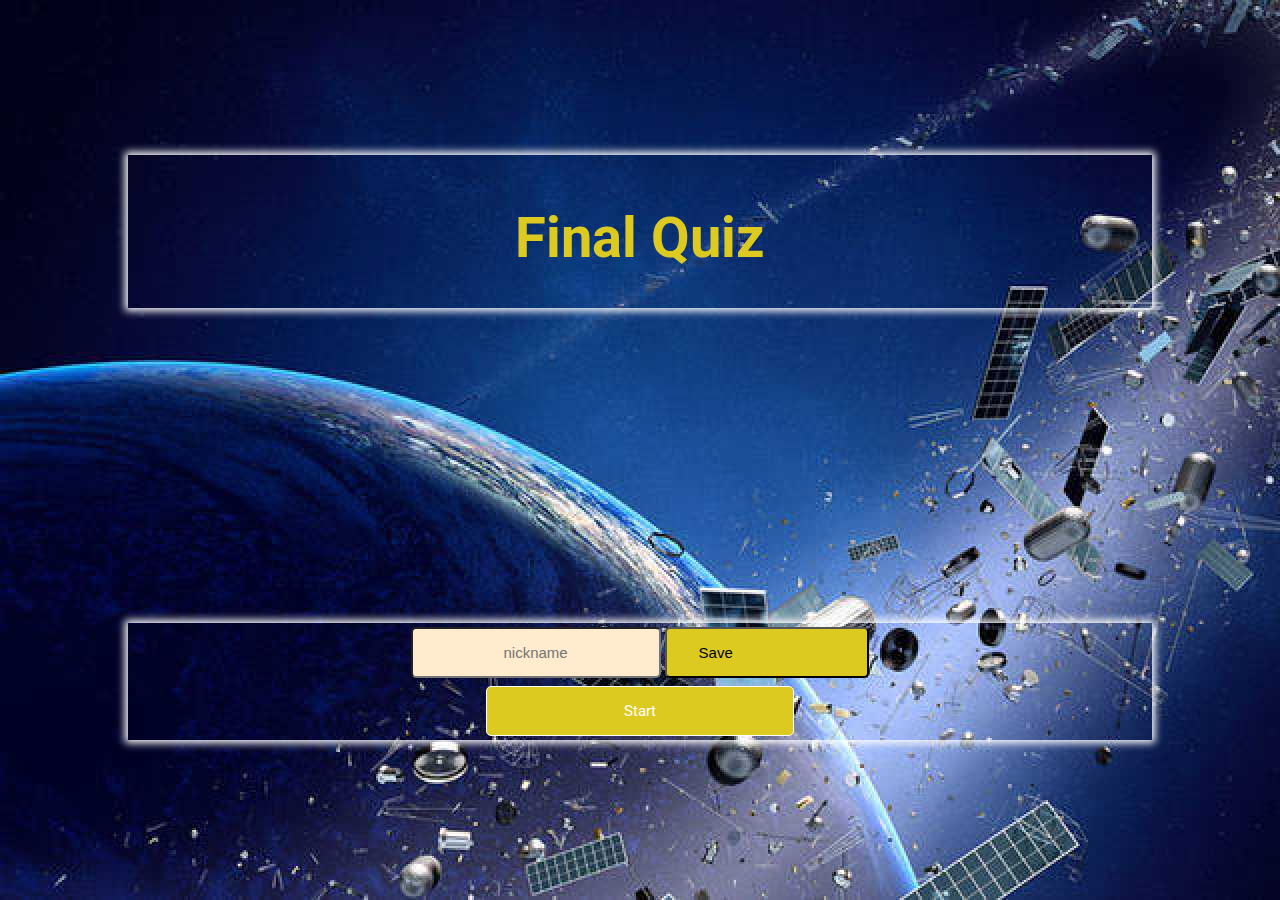
<file: index.html>
<!DOCTYPE html>
<html lang="en">

<head>
    <meta charset="UTF-8">
    <meta name="viewport" content="width=device-width, initial-scale=1.0">
    <meta http-equiv="X-UA-Compatible" content="ie=edge">
    <link href="https://fonts.googleapis.com/css?family=Roboto&display=swap" rel="stylesheet">
    <link rel="stylesheet" type="text/css" href="assets/styles.css">
    <link rel="stylesheet" type="text/css" href="assets/reset.css">
    <title>FinalQuiz</title>
</head>

<body class="d-flex d-flex-column">

    <div class="container flex-align-center ">
        <div class="d-flex flex-column flex-align-center">
            <h1 class="textCuestion">Final Quiz</h1>
        </div>
    </div>
    <div class="container">
        <form class="" id="formSave">
            <input class="inputstar" type="text" id="addNickName" placeholder="nickname">
            <button class="saveNick" type="submit" value="Save" onclick="save()">Save</button>
            <div class="">
                <a id="start" class="startButton" onclick="" href="Question.html">Start</a>
            </div>
        </form>

    </div>

    <footer>
    </footer>

    <script src="js/start.js"></script>
</body>

</html>
</file>
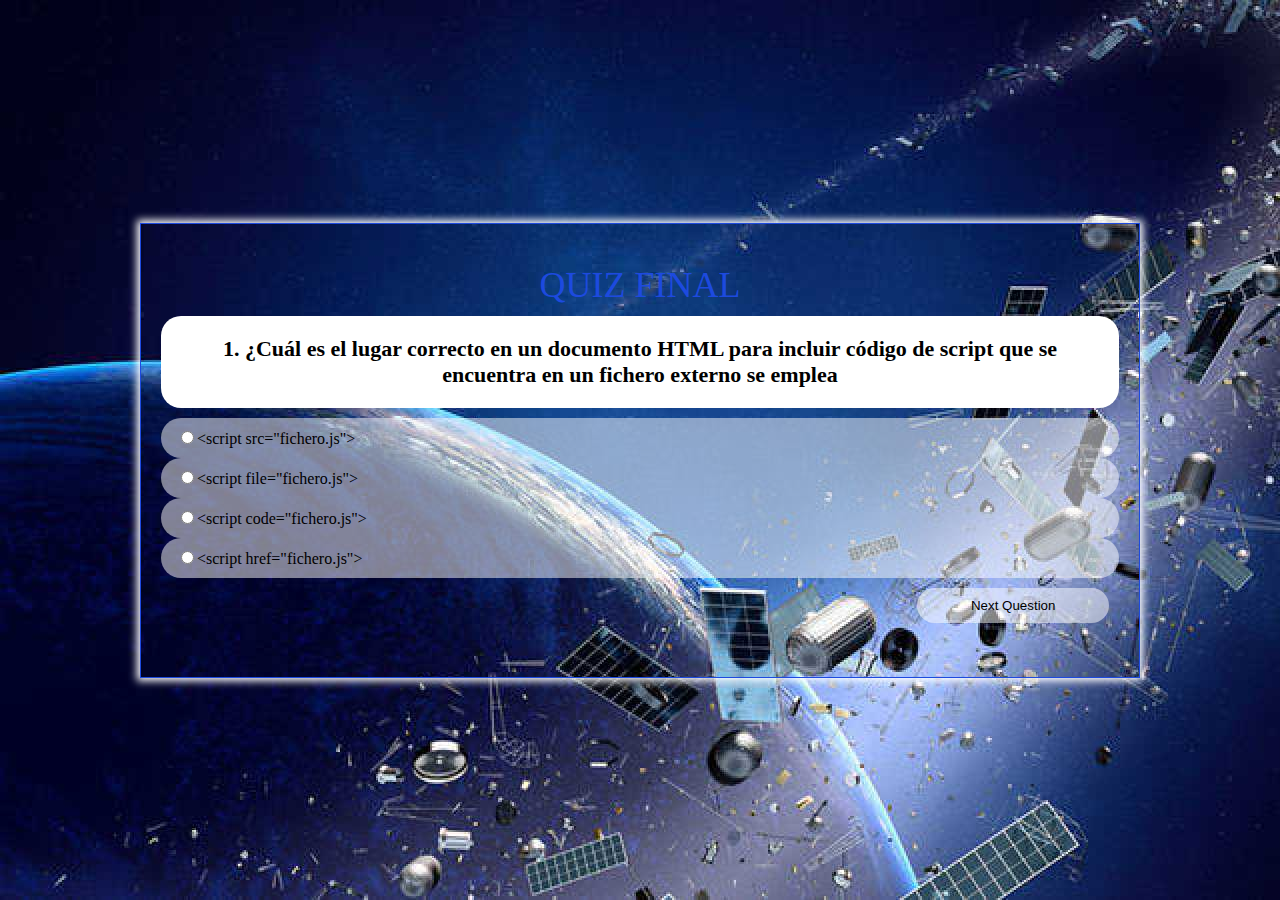
<file: Question.html>
<!DOCTYPE html>
<html lang="en">

<head>
    <meta charset="UTF-8">
    <meta name="viewport" content="width=device-width, initial-scale=1.0">
    <meta http-equiv="X-UA-Compatible" content="ie=edge">
    <link rel="stylesheet" type="text/css" href="assets/styles.css">
    <link rel="stylesheet" type="text/css" href="assets/reset.css">
    <title>FinalQuiz</title>
</head>

<body class="d-flex d-flex-column">
    <div class="container_form" id="quizContainer">

        <div class="title">Quiz Final</div>
        <div class="questionTex" id="question"></div>
        <label class="option"><input type="radio"  name="option" value="1"><span id="opt1"></span></label>
        <label class="option"><input type="radio"  name="option" value="2"><span id="opt2"></span></label>
        <label class="option"><input type="radio"  name="option" value="3"><span id="opt3"></span></label>
        <label class="option"><input type="radio"  name="option" value="4"><span id="opt4"></span></label>
        <button id="nextBtn" class="next_btn" type="submit" onclick="loadNextQuestion();">Next Question</button>
    </div>
    <div id="result" class="container_form result" style="display:none">
    </div>

    <footer>
    </footer>
    <script src="js/json.js"></script>
    <script src="js/quiz.js"></script>

</body>

</html>
</footer>
</body>

</html>
</file>
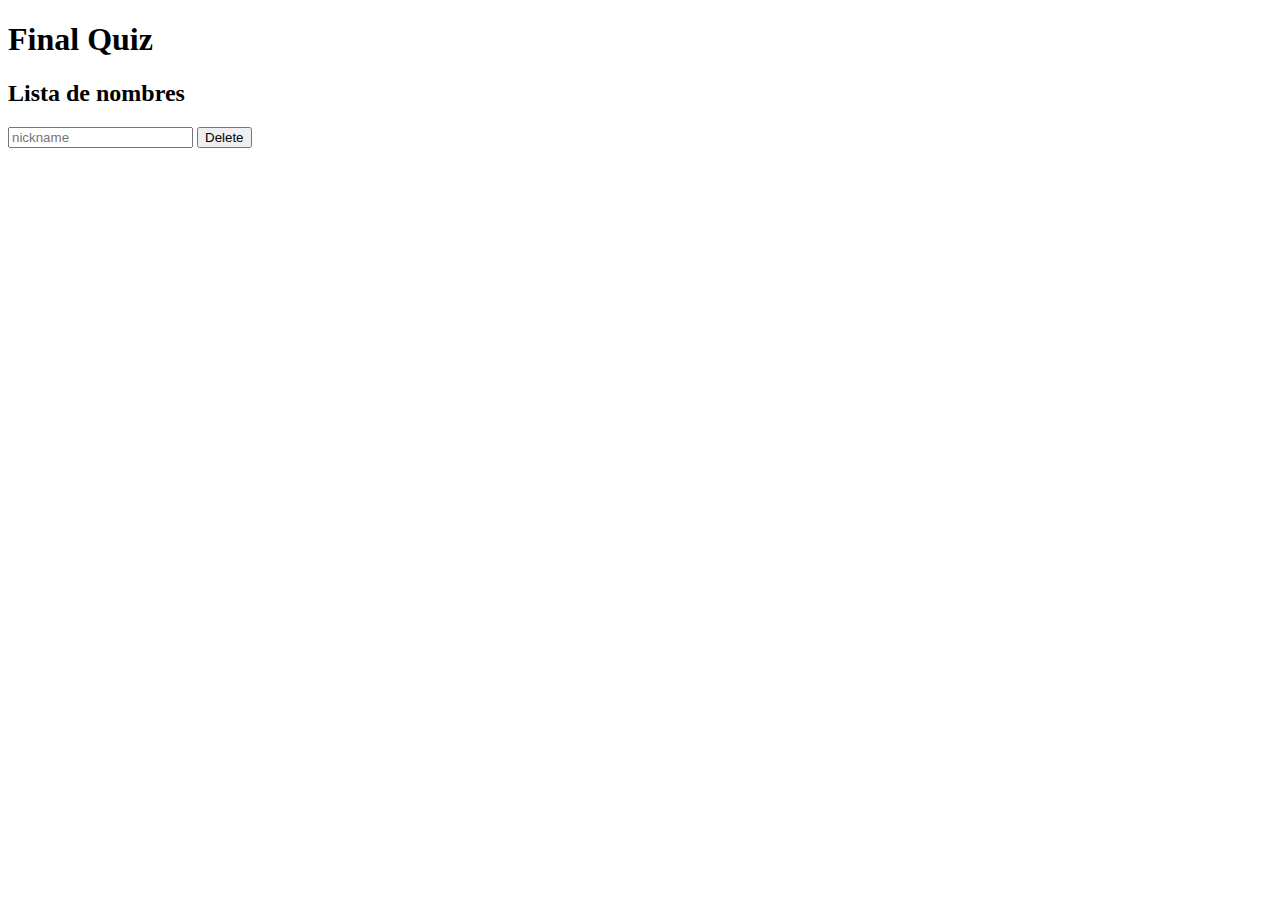
<file: Scoring.html>
<!DOCTYPE html>
<html lang="en">

<head>
    <meta charset="UTF-8">
    <meta name="viewport" content="width=device-width, initial-scale=1.0">
    <meta http-equiv="X-UA-Compatible" content="ie=edge">
    <title>Document</title>
</head>

<body class="d-flex d-flex-column">

    <div class="container flex-align-center ">
        <div class="d-flex flex-column flex-align-center">
            <h1 class="textCuestion">Final Quiz</h1>
        </div>
    </div>
    <h2>Lista de nombres</h2>

    <div class="" id="NickScoring">
        <ul class="" id="Nick_List">

        </ul>
    </div>
    <!-- <h2>Scoring</h2>
    <div class="" id="NickScoring">
        <ul class="" id="Nick_List">
        </ul>
    </div> -->
    <form class="" id="RemoveSave">
        <input class="inputstar" type="text" id="RemoveNickName" placeholder="nickname">
        <button class="saveNick" type="submit" value="Remoeve">Delete</button>
    </form>



    <footer>
    </footer>
    <script src="js/scoring.js"></script>

</body>

</html>
</file>
<file: assets/styles.css>
body {
    background-image: url('../assets/img/space.jpg');
}


/* container page */

.d-flex {
    display: flex;
}

.d-flex-column {
    flex-direction: column;
}

.container {
    box-shadow: 0 0 8px 3px #ffffff;
    background: #CCC;
    display: flex;
    flex-direction: column;
    margin: auto;
    max-width: 80%;
    width: 80%;
    text-align: center;
    background-color: rgba(221, 133, 32, 0);
    margin-bottom: 160px;
}

.d-flex {
    display: flex;
}

.flex-column {
    flex-direction: column;
}

.flex-align-center {
    align-items: center;
}

.textCuestion {
    color: rgb(221, 202, 32);
    margin-top: 50px;
    font-size: 56px;
}


/* button star */

.startButton {
    background-color: rgb(221, 202, 32);
    border: none;
    color: white;
    padding: 15px 32px;
    text-align: center;
    text-decoration: none;
    display: inline-block;
    font-size: 15px;
    margin: 4px 2px;
    cursor: pointer;
    border: 1px solid;
    border-radius: 5px;
    width: 30%;
}


/* design input */

.inputstar {
    max-width: 250px;
    padding: 15px 32px;
    text-align: center;
    font-size: 15px;
    border-radius: 5px;
    display: inline-flex;
    margin: 4px auto;
    width: 30%;
    background-color: blanchedalmond;
}


/* savenick */

.saveNick {
    max-width: 250px;
    padding: 15px 32px;
    text-align: center;
    font-size: 15px;
    border-radius: 5px;
    display: inline-flex;
    margin: 4px auto;
    width: 20%;
    background-color: rgb(221, 202, 32);
    cursor: pointer;
    /* 
    text-decoration: none;
    margin: 4px auto;
    
    border: 1px solid;
    border-radius: 5px;
    width: 20%;
    float: right; */
}


/* design form */

.container_form {
    background: #CCC;
    /* display: flex; */
    flex-direction: column;
    margin: auto;
    max-width: 100%;
    width: 1000px;
    height: 455px;
    text-align: center;
    background-color: rgba(221, 133, 32, 0);
    padding: 20px;
    border: 1px solid #1d4adf;
    box-shadow: 0 0 8px 3px #ffffff;
}

.title {
    text-align: center;
    padding-top: 20px;
    font-size: 36px;
    text-transform: uppercase;
    color: #1d4adf;
}

.questionTex {
    padding: 20px;
    background: white;
    font-weight: bold;
    font-size: 22px;
    border-radius: 20px;
    margin: 10px auto;
    text-align: center;
}

.option {
    width: 100%;
    display: inline-block;
    padding: 10px 0 10px 15px;
    vertical-align: middle;
    background: rgba(255, 255, 255, 0.5);
    color: black;
    border-radius: 20px;
    text-align: left;
}

.option:hover {
    background: #1d4adf;
    color: #f6f6f6;
}

.option input:checked .option {
    background: #08038C;
    color: rgb(155, 24, 24);
}

.next_btn {
    border: none;
    outline: none;
    background: rgba(255, 255, 255, 0.5);
    width: 20%;
    height: 35px;
    border-radius: 20px;
    cursor: pointer;
    float: right;
    margin: 10px;
}

.next_btn:hover {
    background: #1d4adf;
    color: #f6f6f6;
}

.result {
    height: 100px;
    text-align: center;
    font-size: 75px;
}

.quiz-form {
    background: #CCC;
    display: flex;
    flex-direction: column;
    margin: auto;
    max-width: 90%;
    width: 90%;
    text-align: left;
    background-color: rgba(221, 133, 32, 0);
    position: relative;
}


/* next para la respuestas */

.PrevQuestion {
    background-color: rgb(221, 202, 32);
    color: white;
    text-align: center;
    text-decoration: none;
    max-width: 100%;
    width: 25%;
    font-size: 16px;
    margin: 4px 2px;
    cursor: pointer;
    border: 1px solid;
    border-radius: 5px;
}

.NextQuestion {
    float: right;
    background-color: #4CAF50;
    color: white;
    background-color: rgb(221, 202, 32);
    text-align: center;
    text-decoration: none;
    max-width: 100%;
    width: 25%;
    font-size: 16px;
    margin: 4px 2px;
    cursor: pointer;
    border: 1px solid;
    border-radius: 5px;
}

span {
    font-family: cursive;
}
</file>
